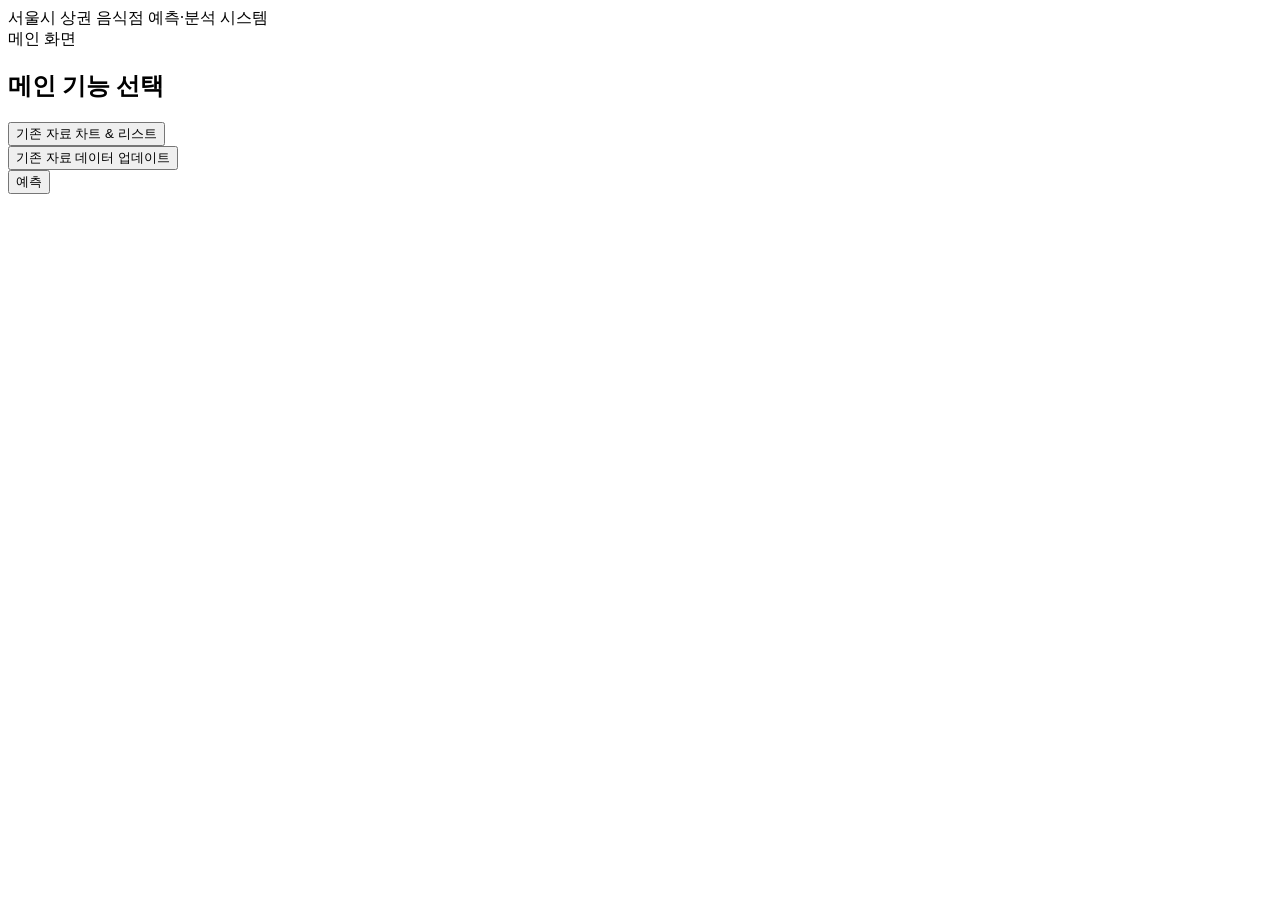
<file: Spring_Boot/src/main/resources/templates/index.html>
<!DOCTYPE html>
<html lang="ko" xmlns:th="http://www.thymeleaf.org">
<head>
    <meta charset="UTF-8">
    <title>서울시 상권 [음식점] 예측·분석 시스템</title>

    <link rel="stylesheet" th:href="@{/css/style.css}">
    <script async src="https://www.googletagmanager.com/gtag/js?id=G-52F6BP6M76"></script>
    <script th:src="@{/js/analytics.js}"></script>
</head>
<body onload="trackPage('index')">

<header>
    <div class="system-title">서울시 상권 음식점 예측·분석 시스템</div>
    <div class="page-title">메인 화면</div>
</header>

<main>
    <div class="main-container">
        <h2 class="main-title">메인 기능 선택</h2>

        <div class="main-actions">

            <form th:action="@{/viewpage}" method="get">
                <button type="submit" onclick="trackPage('viewpage')">
                    기존 자료 차트 & 리스트
                </button>
            </form>

            <form th:action="@{/update_data}" method="get">
                <button type="submit" onclick="trackPage('update_data')">
                    기존 자료 데이터 업데이트
                </button>
            </form>

            <form th:action="@{/preview}" method="get">
                <button type="submit" onclick="trackPage('preview')">
                    예측
                </button>
            </form>

        </div>
    </div>
</main>

</body>
</html>
</file>
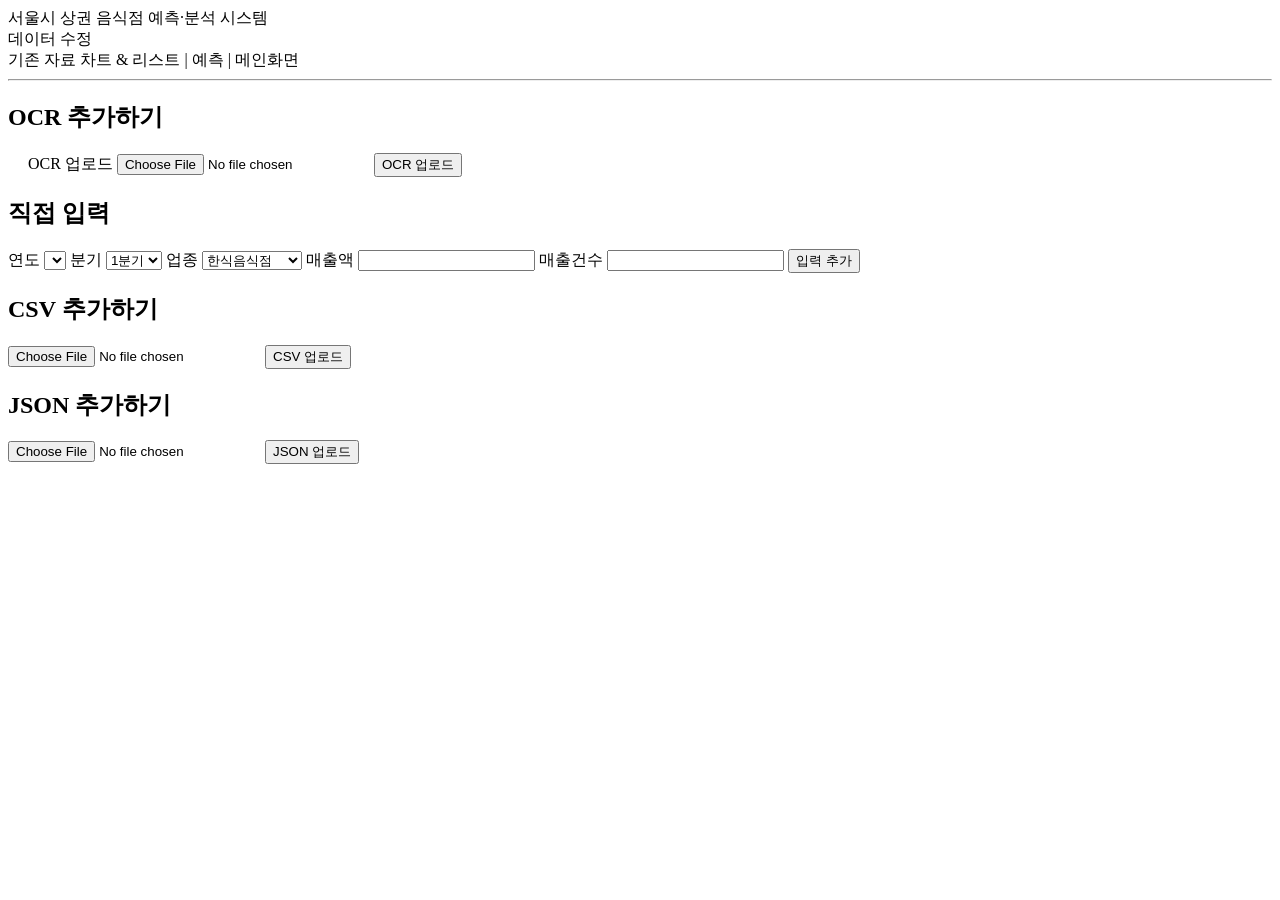
<file: Spring_Boot/src/main/resources/templates/UpdateData.html>
<!DOCTYPE html>
<html lang="ko" xmlns:th="http://www.thymeleaf.org">
<head>
    <meta charset="UTF-8">
    <title>서울시 상권 [음식점] 기본 정보 추가하기</title>
    <link rel="stylesheet" th:href="@{/css/style.css}">
    <script th:src="@{/js/analytics.js}"></script>
</head>

<body onload="trackPage('update_data')">

<header>
    <div class="system-title" id="top_div">서울시 상권 음식점 예측·분석 시스템</div>
    <div class="page-title">데이터 수정</div>
</header>

<div class="to_main">
    <a th:href="@{/viewpage}" onclick="trackPage('viewpage')">기존 자료 차트 & 리스트</a>
    |
    <a th:href="@{/preview}" onclick="trackPage('preview')">예측</a>
    |
    <a th:href="@{/}" onclick="trackPage('index')">메인화면</a>
</div>

<hr>

<main>
    <section>
        <h2>OCR 추가하기</h2>
        <form action="http://localhost:5678/image_reader"
              method="post"
              enctype="multipart/form-data"
              style="margin:20px;"
              id="ocr_form"
              onsubmit="trackCsvUpload()">
            <label>OCR 업로드</label>
            <input type="file" name="img" accept="image/*" required>
            <button type="submit">OCR 업로드</button>
        </form>
    </section>

    <section>
        <h2>직접 입력</h2>
        <form th:action="@{/update_to_input}"
              method="post"
              id="input_form"
              onsubmit="trackPage('manual_input')">
            <label>
                연도
                <select name="year">
                    <option th:each="y : ${#numbers.sequence(2019, 2024)}"
                            th:value="${y}"
                            th:text="${y}">
                    </option>
                </select>
            </label>

            <label>
                분기
                <select name="quarter">
                    <option value="1">1분기</option>
                    <option value="2">2분기</option>
                    <option value="3">3분기</option>
                    <option value="4">4분기</option>
                </select>
            </label>

            <label>
                업종
                <select name="sectorName">
                    <option value="한식음식점">한식음식점</option>
                    <option value="일식음식점">일식음식점</option>
                    <option value="양식음식점">양식음식점</option>
                    <option value="중식음식점">중식음식점</option>
                    <option value="패스트푸드점">패스트푸드점</option>
                </select>
            </label>

            <label>
                매출액
                <input type="number" name="salesAmount">
            </label>

            <label>
                매출건수
                <input type="number" name="salesCount">
            </label>
            <button type="submit">입력 추가</button>
        </form>
    </section>

    <section>
        <h2>CSV 추가하기</h2>
        <form th:action="@{/update_to_csv}"
              method="post"
              enctype="multipart/form-data"
              id="csv_form"
              onsubmit="trackCsvUpload()">
            <input type="file" name="csvFile" required>
            <button type="submit">CSV 업로드</button>
        </form>
    </section>

    <section>
        <h2>JSON 추가하기</h2>
        <form th:action="@{/update_to_json}"
              method="post"
              enctype="multipart/form-data"
              id="json_form"
              onsubmit="trackJsonUpload()">
            <input type="file" name="jsonFile" required>
            <button type="submit">JSON 업로드</button>
        </form>
    </section>
</main>

</body>
</html>
</file>
